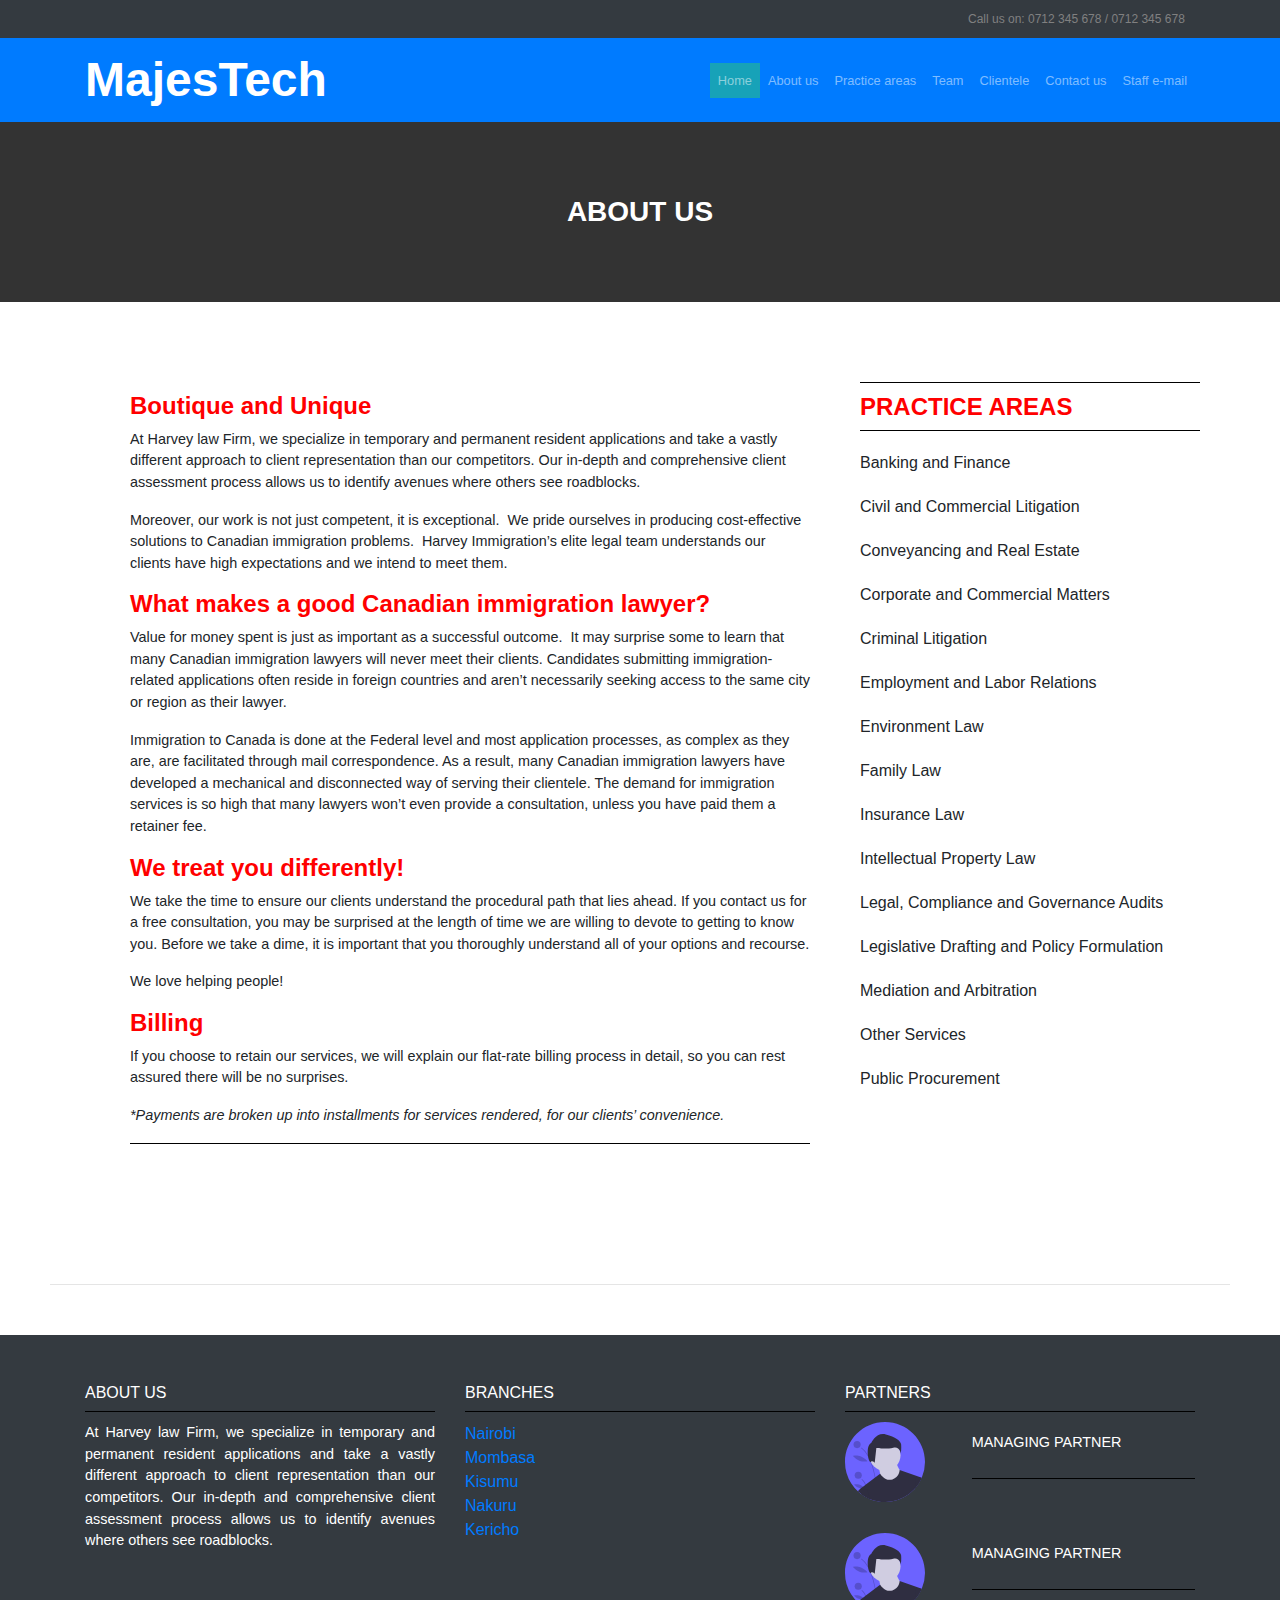
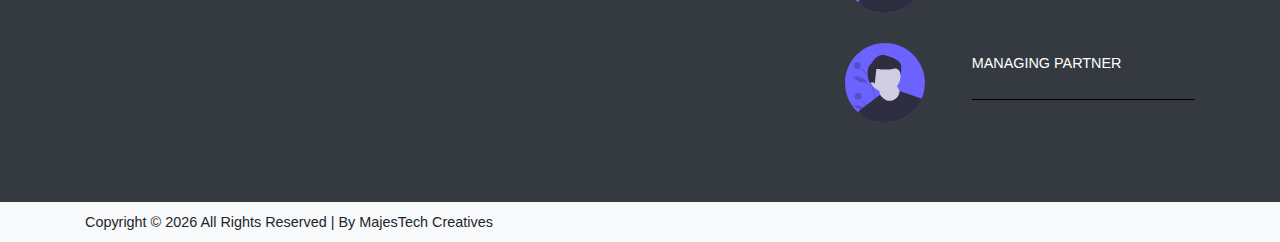
<file: aboutUS.html>
<!DOCTYPE html>
<html lang="en">
<head>
    <meta charset="UTF-8">
    <meta http-equiv="X-UA-Compatible" content="IE=edge">
    <meta name="viewport" content="width=device-width, initial-scale=1.0">
    <link rel="stylesheet" href="https://maxcdn.bootstrapcdn.com/bootstrap/4.0.0/css/bootstrap.min.css" integrity="sha384-Gn5384xqQ1aoWXA+058RXPxPg6fy4IWvTNh0E263XmFcJlSAwiGgFAW/dAiS6JXm" crossorigin="anonymous">
    <link rel="stylesheet" href="https://use.fontawesome.com/releases/v5.7.0/css/all.css" integrity="sha384-lZN37f5QGtY3VHgisS14W3ExzMWZxybE1SJSEsQp9S+oqd12jhcu+A56Ebc1zFSJ" crossorigin="anonymous">
    <link rel="stylesheet" href="./css/site.css">
    <title>MajesTech Advocates</title>
</head>

<body>
    <header>
        <div class="container-fluid bg-dark">
            <div class="container">
                <div class="row ">
                    <div class=" col-3 d-flex">
                        <div class="pr-4">
                            <i class="fab fa-facebook-f"></i>
                        </div>
                        <div class="pr-4">
                            <i class="fab fa-twitter"></i>
                        </div>
                        <div class="pr-4">
                            <i class="fas fa-envelope"></i>
                        </div>
                    </div>
    
                    <div class="col-6"> 
                        <!-- Free space column -->
                    </div>
    
                    <div class="col-3">
                        <p class="call">Call us on: 0712 345 678 / 0712 345 678</p>                   
                    </div>
                </div>
            </div>
        </div>

        <nav>
            <div class="navbar navbar-expand-lg bg-primary navbar-dark sticky-top" id="navbar">
                <div class="container">
                    <!-- Brand/Logo -->
                    <a href="index.html" class="navbar-brand">
                        <h1 class="logo" style="margin: auto;">MajesTech</h1>
                        <!-- <img src="./aip-images/AIP-logo.png" alt="" style="width: 250px;"> -->
                    </a>

                    <!-- Collapsible button -->
                    <button class="navbar-toggler" type="button" data-toggle="collapse" data-target="#collapsibleNavbar">
                        <span class="navbar-toggler-icon"></span>
                    </button>

                    <!-- Nav Links -->
                    <div class="collapse navbar-collapse justify-content-end" id="collapsibleNavbar">
                        <!-- Nav items -->
                        <ul class="navbar-nav" id="navbar-nav">            
                            <li class="nav-item bg-info">
                                <a href="index.html" class="nav-link">Home</a>
                            </li>

                            <li class="nav-item">
                                <a href="aboutUS.html" class="nav-link">About us</a>
                            </li>

                            <li class="nav-item">
                                <a href="practiceAreas.html" class="nav-link">Practice areas</a>
                            </li>

                            <li class="nav-item">
                                <a href="portfolio.html" class="nav-link">Team</a>
                            </li>

                            <li class="nav-item">
                                <a href="clientele.html" class="nav-link">Clientele</a>
                            </li>

                            <li class="nav-item">
                                <a href="contact.html" class="nav-link">Contact us</a>
                            </li>

                            <li class="nav-item">
                                <a href="https://webmail.gigared.com/" class="nav-link">Staff e-mail</a>
                            </li>
                        </ul>
                    </div>
                </div>
            </div>            
        </nav>
    </header>

    <main>
        <div class="header-container">
            <h3><b>ABOUT US</b></h3>
        </div>

        <div class="aboutUS">
            <div class="aboutColumn1">
                <h4>Boutique and Unique</h4>
                <p>
                    At Harvey law Firm, we specialize in temporary and permanent resident applications and 
                    take a vastly different approach to client representation than our competitors. Our 
                    in-depth and comprehensive client assessment process allows us to identify avenues where 
                    others see roadblocks.
                </p>
                <p>
                    Moreover, our work is not just competent, it is exceptional.  We pride ourselves in 
                    producing cost-effective solutions to Canadian immigration problems.  Harvey Immigration’s 
                    elite legal team understands our clients have high expectations and we intend to meet 
                    them.
                </p>

                <h4>What makes a good Canadian immigration lawyer?</h4>
                <P>
                    Value for money spent is just as important as a successful outcome.  It may surprise some to 
                    learn that many Canadian immigration lawyers will never meet their clients. Candidates 
                    submitting immigration-related applications often reside in foreign countries and aren’t 
                    necessarily seeking access to the same city or region as their lawyer.                    
                </P>
                <P>
                    Immigration to Canada is done at the Federal level and most application processes, as 
                    complex as they are, are facilitated through mail correspondence. As a result, many 
                    Canadian immigration lawyers have developed a mechanical and disconnected way of serving 
                    their clientele. The demand for immigration services is so high that many lawyers won’t 
                    even provide a consultation, unless you have paid them a retainer fee.                    
                </P>

                <h4>We treat you differently!</h4>
                <P>
                    We take the time to ensure our clients understand the procedural path that lies ahead. If 
                    you contact us for a free consultation, you may be surprised at the length of time we are 
                    willing to devote to getting to know you. Before we take a dime, it is important that you 
                    thoroughly understand all of your options and recourse.                    
                </P>
                <P>
                    We love helping people!                   
                </P>

                <h4>Billing</h4>
                <P>
                    If you choose to retain our services, we will explain our flat-rate billing process in 
                    detail, so you can rest assured there will be no surprises.                   
                </P>
                <P>
                    <i>*Payments are broken up into installments for services rendered, for our clients’ 
                        convenience.</i>
                </P>

                <hr>

            </div>

            <div class="aboutColumn2">
                <hr>
                <h4 style="margin-top:10px ;">PRACTICE AREAS</h4>
                <hr>

                <ul>
                    <li>Banking and Finance</li>
                    <li>Civil and Commercial Litigation</li>
                    <li>Conveyancing and Real Estate</li>
                    <li>Corporate and Commercial Matters</li>
                    <li>Criminal Litigation</li>
                    <li>Employment and Labor Relations</li>
                    <li>Environment Law</li>
                    <li>Family Law</li>
                    <li>Insurance Law</li>
                    <li>Intellectual Property Law</li>
                    <li>Legal, Compliance and Governance Audits</li>
                    <li>Legislative Drafting and Policy Formulation</li>
                    <li>Mediation and Arbitration</li>
                    <li>Other Services</li>
                    <li>Public Procurement</li>
                </ul>
            </div>

        </div>

        <hr class="aboutHRtag" style="margin: 50px; background-color:white">
    </main>

    <footer class="container-fluid bg-dark">
        <div class="row">
            <div class="col">
                <br>
                <br>
            </div>
        </div>

        <div class="container">
            <div class="row text-white">
                <div class="col-md-4">
                    <h6>ABOUT US</h6>
                    <hr class="row-margin">
                    <div>
                        <p class="text-justify">
                            At Harvey law Firm, we specialize in temporary and permanent resident applications 
                            and take a vastly different approach to client representation than our competitors.
                            Our in-depth and comprehensive client assessment process allows us to identify 
                            avenues where others see roadblocks.
                        </p> 
                    </div> 
                </div>
    
                <div class="col-md-4">
                    <h6>BRANCHES</h6>
                    <hr class="row-margin">
                    
                    <ul>
                        <li>
                            <a href="">Nairobi</a>
                        </li>

                        <li>
                            <a href="">Mombasa</a>
                        </li>

                        <li>
                            <a href="">Kisumu</a>
                        </li>

                        <li>
                            <a href="">Nakuru</a>
                        </li>

                        <li>
                            <a href="">Kericho</a>
                        </li>
                    </ul> 
                </div>
    
                <div class="col-md-4">
                    <h6>PARTNERS</h6>
                    <hr class="row-margin">

                    <div class="row  row-margin div1">
                        <div class="col-4">
                            <div>
                                <img class= "avartar-img img-fluid mx-auto" src="./images/undraw_male_avatar_323b.svg" alt="">
                            </div>
                        </div>

                        <div class="col-8">
                            <div>
                                <p>MANAGING PARTNER</p>
                                <hr>
                            </div>
                        </div>
                    </div>
                    
                    <div class="row row-margin div1">
                        <div class="col-4">
                            <div>
                                <img class= "avartar-img img-fluid mx-auto" src="./images/undraw_male_avatar_323b.svg" alt="">
                            </div>
                        </div>

                        <div class="col-8">
                            <div>
                                <p>MANAGING PARTNER</p>
                                <hr>
                            </div>
                        </div>
                    </div>

                    <div class="row row-margin div1">
                        <div class="col-4">
                            <div>
                                <img class= "avartar-img img-fluid mx-auto" src="./images/undraw_male_avatar_323b.svg" alt="">
                            </div>
                        </div>

                        <div class="col-8">
                            <div>
                                <p>MANAGING PARTNER</p>
                                <hr>
                            </div>
                        </div>
                    </div>
                </div>
            </div>
        </div>

        <div class="row">
            <div class="col">
                <br>
                <br>
            </div>
        </div>

        <div class="row bg-light" style="height: 40px;">
            <div class="container div1" style="height: 40px;">
                <p>Copyright &copy; <script>document.write(new Date().getFullYear())</script> All Rights Reserved | By MajesTech Creatives</p>
            </div>
        </div>
    </footer>

    <script src="https://code.jquery.com/jquery-3.2.1.slim.min.js" integrity="sha384-KJ3o2DKtIkvYIK3UENzmM7KCkRr/rE9/Qpg6aAZGJwFDMVNA/GpGFF93hXpG5KkN" crossorigin="anonymous"></script>
    <script src="https://cdnjs.cloudflare.com/ajax/libs/popper.js/1.12.9/umd/popper.min.js" integrity="sha384-ApNbgh9B+Y1QKtv3Rn7W3mgPxhU9K/ScQsAP7hUibX39j7fakFPskvXusvfa0b4Q" crossorigin="anonymous"></script>
    <script src="https://maxcdn.bootstrapcdn.com/bootstrap/4.0.0/js/bootstrap.min.js" integrity="sha384-JZR6Spejh4U02d8jOt6vLEHfe/JQGiRRSQQxSfFWpi1MquVdAyjUar5+76PVCmYl" crossorigin="anonymous"></script>    
    <script src="./js/site.js"></script>
</body>
</html>
</file>
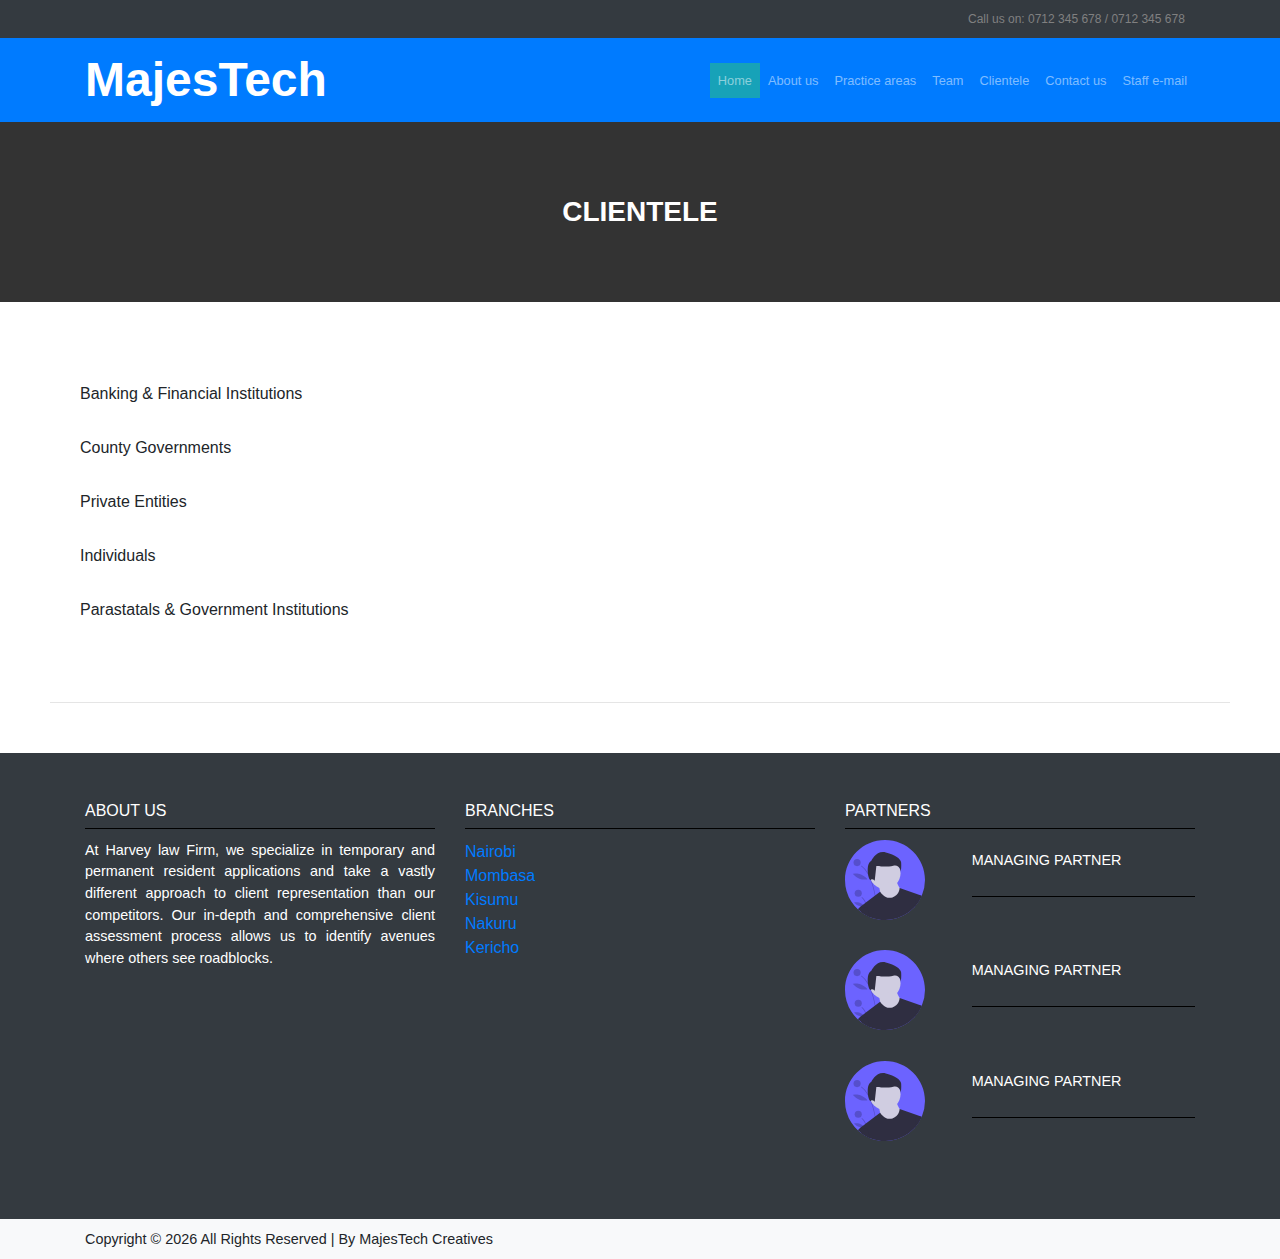
<file: clientele.html>
<!DOCTYPE html>
<html lang="en">
<head>
    <meta charset="UTF-8">
    <meta http-equiv="X-UA-Compatible" content="IE=edge">
    <meta name="viewport" content="width=device-width, initial-scale=1.0">
    <link rel="stylesheet" href="https://maxcdn.bootstrapcdn.com/bootstrap/4.0.0/css/bootstrap.min.css" integrity="sha384-Gn5384xqQ1aoWXA+058RXPxPg6fy4IWvTNh0E263XmFcJlSAwiGgFAW/dAiS6JXm" crossorigin="anonymous">
    <link rel="stylesheet" href="https://use.fontawesome.com/releases/v5.7.0/css/all.css" integrity="sha384-lZN37f5QGtY3VHgisS14W3ExzMWZxybE1SJSEsQp9S+oqd12jhcu+A56Ebc1zFSJ" crossorigin="anonymous">
    <link rel="stylesheet" href="./css/site.css">
    <title>MajesTech Advocates</title>
</head>

<body>
    <header>
        <div class="container-fluid bg-dark">
            <div class="container">
                <div class="row ">
                    <div class=" col-3 d-flex">
                        <div class="pr-4">
                            <i class="fab fa-facebook-f"></i>
                        </div>
                        <div class="pr-4">
                            <i class="fab fa-twitter"></i>
                        </div>
                        <div class="pr-4">
                            <i class="fas fa-envelope"></i>
                        </div>
                    </div>
    
                    <div class="col-6"> 
                        <!-- Free space column -->
                    </div>
    
                    <div class="col-3">
                        <p class="call">Call us on: 0712 345 678 / 0712 345 678</p>                   
                    </div>
                </div>
            </div>
        </div>

        <nav>
            <div class="navbar navbar-expand-lg bg-primary navbar-dark sticky-top" id="navbar">
                <div class="container">
                    <!-- Brand/Logo -->
                    <a href="index.html" class="navbar-brand">
                        <h1 class="logo" style="margin: auto;">MajesTech</h1>
                        <!-- <img src="./aip-images/AIP-logo.png" alt="" style="width: 250px;"> -->
                    </a>

                    <!-- Collapsible button -->
                    <button class="navbar-toggler" type="button" data-toggle="collapse" data-target="#collapsibleNavbar">
                        <span class="navbar-toggler-icon"></span>
                    </button>

                    <!-- Nav Links -->
                    <div class="collapse navbar-collapse justify-content-end" id="collapsibleNavbar">
                        <!-- Nav items -->
                        <ul class="navbar-nav" id="navbar-nav">            
                            <li class="nav-item bg-info">
                                <a href="index.html" class="nav-link">Home</a>
                            </li>

                            <li class="nav-item">
                                <a href="aboutUS.html" class="nav-link">About us</a>
                            </li>

                            <li class="nav-item">
                                <a href="practiceAreas.html" class="nav-link">Practice areas</a>
                            </li>

                            <li class="nav-item">
                                <a href="portfolio.html" class="nav-link">Team</a>
                            </li>

                            <li class="nav-item">
                                <a href="clientele.html" class="nav-link">Clientele</a>
                            </li>

                            <li class="nav-item">
                                <a href="contact.html" class="nav-link">Contact us</a>
                            </li>

                            <li class="nav-item">
                                <a href="https://webmail.gigared.com/" class="nav-link">Staff e-mail</a>
                            </li>
                        </ul>
                    </div>
                </div>
            </div>            
        </nav>
    </header>

    <main>
        <div class="header-container">
            <h3><b>CLIENTELE</b></h3>
        </div>

        <div class="areas">
            <ul>
                <li>Banking & Financial Institutions</li>
                <li>County Governments</li>
                <li>Private Entities</li>
                <li>Individuals</li>
                <li>Parastatals & Government Institutions</li>
            </ul>
        </div>

        <hr style="margin: 50px; background-color:white">
    </main>

    <footer class="container-fluid bg-dark">
        <div class="row">
            <div class="col">
                <br>
                <br>
            </div>
        </div>

        <div class="container">
            <div class="row text-white">
                <div class="col-md-4">
                    <h6>ABOUT US</h6>
                    <hr class="row-margin">
                    <p class="text-justify">
                        At Harvey law Firm, we specialize in temporary and permanent resident applications 
                        and take a vastly different approach to client representation than our competitors.
                        Our in-depth and comprehensive client assessment process allows us to identify 
                        avenues where others see roadblocks.
                    </p>  
                </div>
    
                <div class="col-md-4">
                    <h6>BRANCHES</h6>
                    <hr class="row-margin">
                    
                    <ul>
                        <li>
                            <a href="">Nairobi</a>
                        </li>

                        <li>
                            <a href="">Mombasa</a>
                        </li>

                        <li>
                            <a href="">Kisumu</a>
                        </li>

                        <li>
                            <a href="">Nakuru</a>
                        </li>

                        <li>
                            <a href="">Kericho</a>
                        </li>
                    </ul> 
                </div>
    
                <div class="col-md-4">
                    <h6>PARTNERS</h6>
                    <hr class="row-margin">

                    <div class="row  row-margin div1">
                        <div class="col-4">
                            <div>
                                <img class= "avartar-img img-fluid mx-auto" src="./images/undraw_male_avatar_323b.svg" alt="">
                            </div>
                        </div>

                        <div class="col-8">
                            <div>
                                <p>MANAGING PARTNER</p>
                                <hr>
                            </div>
                        </div>
                    </div>
                    
                    <div class="row row-margin div1">
                        <div class="col-4">
                            <div>
                                <img class= "avartar-img img-fluid mx-auto" src="./images/undraw_male_avatar_323b.svg" alt="">
                            </div>
                        </div>

                        <div class="col-8">
                            <div>
                                <p>MANAGING PARTNER</p>
                                <hr>
                            </div>
                        </div>
                    </div>

                    <div class="row row-margin div1">
                        <div class="col-4">
                            <div>
                                <img class= "avartar-img img-fluid mx-auto" src="./images/undraw_male_avatar_323b.svg" alt="">
                            </div>
                        </div>

                        <div class="col-8">
                            <div>
                                <p>MANAGING PARTNER</p>
                                <hr>
                            </div>
                        </div>
                    </div>
                </div>
            </div>
        </div>

        <div class="row">
            <div class="col">
                <br>
                <br>
            </div>
        </div>

        <div class="row bg-light" style="height: 40px;">
            <div class="container div1" style="height: 40px;">
                <p>Copyright &copy; <script>document.write(new Date().getFullYear())</script> All Rights Reserved | By MajesTech Creatives</p>
            </div>
        </div>
    </footer>

    <script src="https://code.jquery.com/jquery-3.2.1.slim.min.js" integrity="sha384-KJ3o2DKtIkvYIK3UENzmM7KCkRr/rE9/Qpg6aAZGJwFDMVNA/GpGFF93hXpG5KkN" crossorigin="anonymous"></script>
    <script src="https://cdnjs.cloudflare.com/ajax/libs/popper.js/1.12.9/umd/popper.min.js" integrity="sha384-ApNbgh9B+Y1QKtv3Rn7W3mgPxhU9K/ScQsAP7hUibX39j7fakFPskvXusvfa0b4Q" crossorigin="anonymous"></script>
    <script src="https://maxcdn.bootstrapcdn.com/bootstrap/4.0.0/js/bootstrap.min.js" integrity="sha384-JZR6Spejh4U02d8jOt6vLEHfe/JQGiRRSQQxSfFWpi1MquVdAyjUar5+76PVCmYl" crossorigin="anonymous"></script>    
    <script src="./js/site.js"></script>
</body>
</html>
</file>
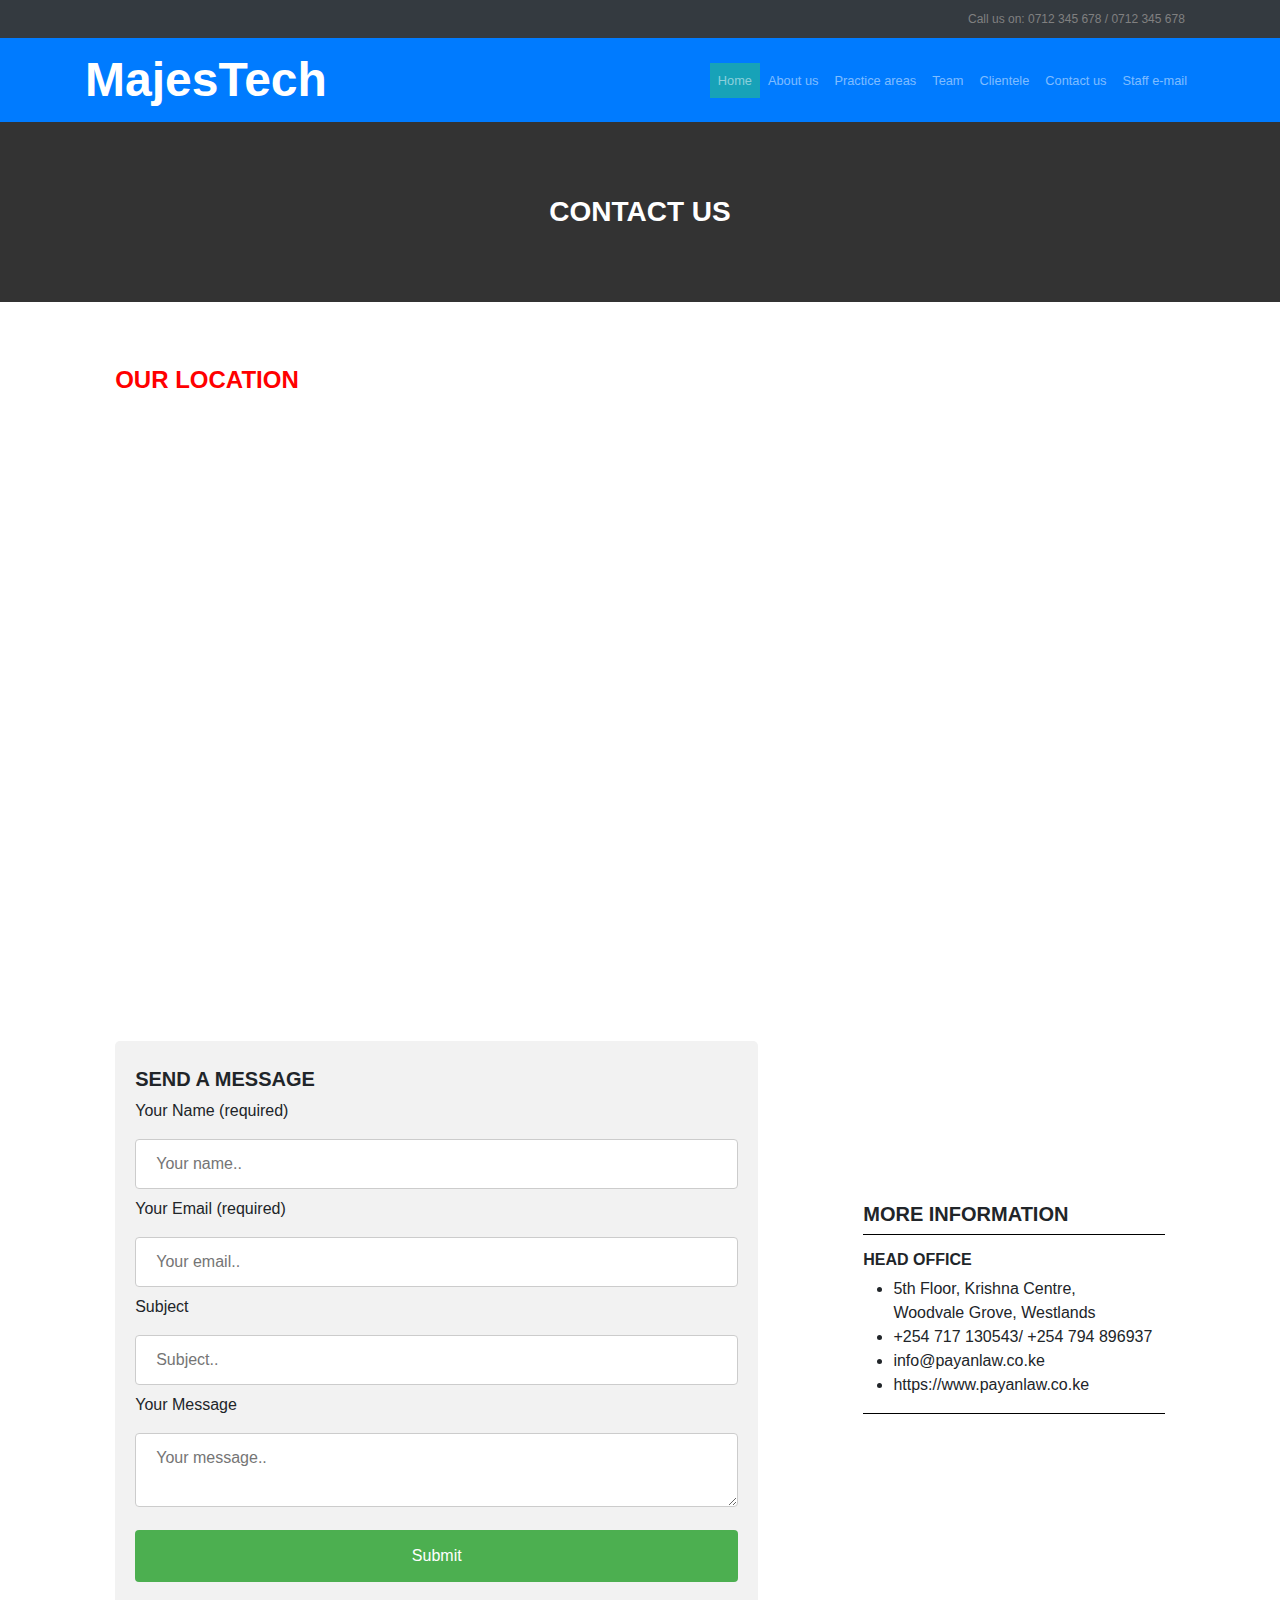
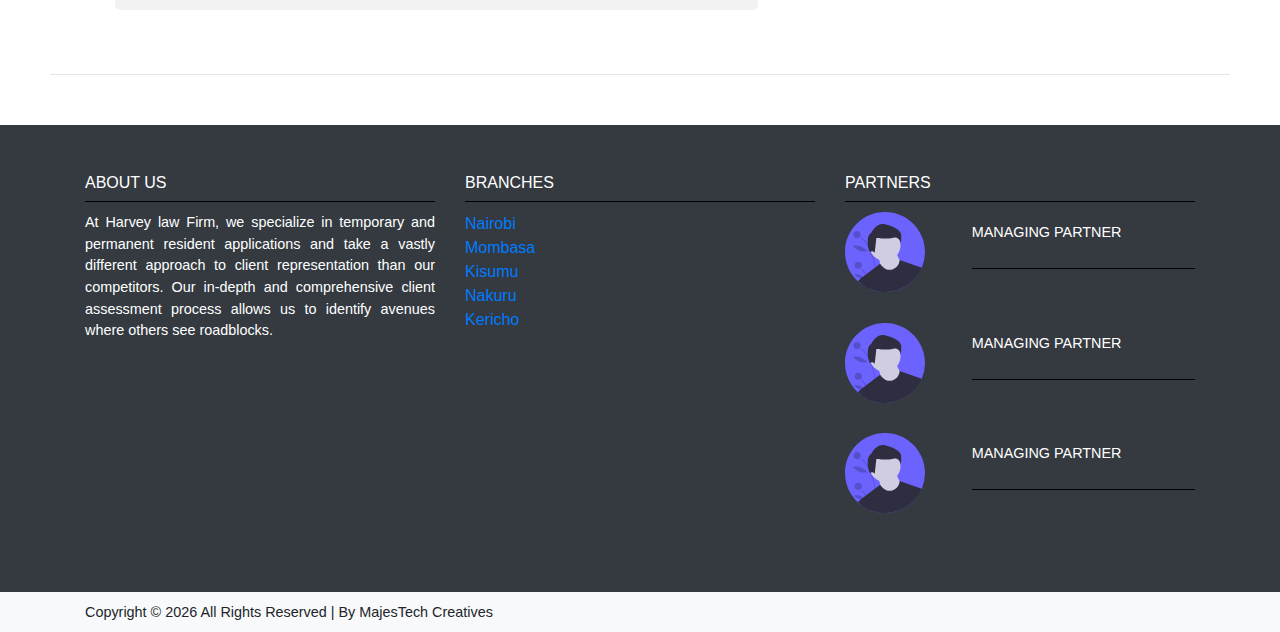
<file: contact.html>
<!DOCTYPE html>
<html lang="en">
<head>
    <meta charset="UTF-8">
    <meta http-equiv="X-UA-Compatible" content="IE=edge">
    <meta name="viewport" content="width=device-width, initial-scale=1.0">
    <link rel="stylesheet" href="https://maxcdn.bootstrapcdn.com/bootstrap/4.0.0/css/bootstrap.min.css" integrity="sha384-Gn5384xqQ1aoWXA+058RXPxPg6fy4IWvTNh0E263XmFcJlSAwiGgFAW/dAiS6JXm" crossorigin="anonymous">
    <link rel="stylesheet" href="https://use.fontawesome.com/releases/v5.7.0/css/all.css" integrity="sha384-lZN37f5QGtY3VHgisS14W3ExzMWZxybE1SJSEsQp9S+oqd12jhcu+A56Ebc1zFSJ" crossorigin="anonymous">
    <link rel="stylesheet" href="./css/site.css">
    <title>MajesTech Advocates</title>
</head>

<body>
    <header>
        <div class="container-fluid bg-dark">
            <div class="container">
                <div class="row ">
                    <div class=" col-3 d-flex">
                        <div class="pr-4">
                            <i class="fab fa-facebook-f"></i>
                        </div>
                        <div class="pr-4">
                            <i class="fab fa-twitter"></i>
                        </div>
                        <div class="pr-4">
                            <i class="fas fa-envelope"></i>
                        </div>
                    </div>
    
                    <div class="col-6"> 
                        <!-- Free space column -->
                    </div>
    
                    <div class="col-3">
                        <p class="call">Call us on: 0712 345 678 / 0712 345 678</p>                   
                    </div>
                </div>
            </div>
        </div>

        <nav>
            <div class="navbar navbar-expand-lg bg-primary navbar-dark sticky-top" id="navbar">
                <div class="container">
                    <!-- Brand/Logo -->
                    <a href="index.html" class="navbar-brand">
                        <h1 class="logo" style="margin: auto;">MajesTech</h1>
                        <!-- <img src="./aip-images/AIP-logo.png" alt="" style="width: 250px;"> -->
                    </a>

                    <!-- Collapsible button -->
                    <button class="navbar-toggler" type="button" data-toggle="collapse" data-target="#collapsibleNavbar">
                        <span class="navbar-toggler-icon"></span>
                    </button>

                    <!-- Nav Links -->
                    <div class="collapse navbar-collapse justify-content-end" id="collapsibleNavbar">
                        <!-- Nav items -->
                        <ul class="navbar-nav" id="navbar-nav">            
                            <li class="nav-item bg-info">
                                <a href="index.html" class="nav-link">Home</a>
                            </li>

                            <li class="nav-item">
                                <a href="aboutUS.html" class="nav-link">About us</a>
                            </li>

                            <li class="nav-item">
                                <a href="practiceAreas.html" class="nav-link">Practice areas</a>
                            </li>

                            <li class="nav-item">
                                <a href="portfolio.html" class="nav-link">Team</a>
                            </li>

                            <li class="nav-item">
                                <a href="clientele.html" class="nav-link">Clientele</a>
                            </li>

                            <li class="nav-item">
                                <a href="contact.html" class="nav-link">Contact us</a>
                            </li>

                            <li class="nav-item">
                                <a href="https://webmail.gigared.com/" class="nav-link">Staff e-mail</a>
                            </li>
                        </ul>
                    </div>
                </div>
            </div>            
        </nav>
    </header>

    <main>
        <div class="header-container">
            <h3><b>CONTACT US</b></h3>
        </div>

        <div class="contactContainer">
            <h4>OUR LOCATION</h4>
            <iframe class="w-100 row-margin" src="https://www.google.com/maps/embed?pb=!1m18!1m12!1m3!1d7977.628007569269!2d36.81992522869581!3d-1.285598900045966!2m3!1f0!2f0!3f0!3m2!1i1024!2i768!4f13.1!3m3!1m2!1s0x182f10d6465eafbb%3A0x978482cddeaf237!2sK.C.S.%20House!5e0!3m2!1sen!2ske!4v1632907385347!5m2!1sen!2ske" 
                                height="600" style="border:0;" allowfullscreen="" loading="lazy">
            </iframe>

            <div class="contactContainerColumns">
                <div class="contactContainerColumn1">
                    <h5>SEND A MESSAGE</h5>
                    <form action="/action_page.php">
                        <label for="name">Your Name (required)</label>
                        <input type="text" id="name" name="name" placeholder="Your name..">
                    
                        <label for="email">Your Email (required)</label>
                        <input type="email" id="email" name="email" placeholder="Your email..">

                        <label for="subject">Subject</label>
                        <input type="text" id="subject" name="subject" placeholder="Subject..">

                        <label for="message">Your Message</label>
                        <textarea id="message" name="message" placeholder="Your message.."></textarea>
                      
                        <input type="submit" value="Submit">
                    </form>
                </div>
                <div class="contactContainerColumn2">
                    <h5>MORE INFORMATION</h5>
                    <hr>
                    <h6 style="margin-top: 5%;"><b>HEAD OFFICE</b></h6>
                    <ul style="list-style: disc; margin-left: 10%;">
                        <li>5th Floor, Krishna Centre, <br>Woodvale Grove, Westlands</li>
                        <li>+254 717 130543/ +254 794 896937</li>
                        <li>info@payanlaw.co.ke</li>
                        <li>https://www.payanlaw.co.ke</li>
                    </ul>
                    <hr>
                </div>

            </div>
            
        </div>

        <hr style="margin: 50px; background-color:white">
    </main>

    <footer class="container-fluid bg-dark">
        <div class="row">
            <div class="col">
                <br>
                <br>
            </div>
        </div>

        <div class="container">
            <div class="row text-white">
                <div class="col-md-4">
                    <h6>ABOUT US</h6>
                    <hr class="row-margin">
                    <p class="text-justify">
                        At Harvey law Firm, we specialize in temporary and permanent resident applications 
                        and take a vastly different approach to client representation than our competitors.
                        Our in-depth and comprehensive client assessment process allows us to identify 
                        avenues where others see roadblocks.
                    </p>  
                </div>
    
                <div class="col-md-4">
                    <h6>BRANCHES</h6>
                    <hr class="row-margin">
                    
                    <ul>
                        <li>
                            <a href="">Nairobi</a>
                        </li>

                        <li>
                            <a href="">Mombasa</a>
                        </li>

                        <li>
                            <a href="">Kisumu</a>
                        </li>

                        <li>
                            <a href="">Nakuru</a>
                        </li>

                        <li>
                            <a href="">Kericho</a>
                        </li>
                    </ul> 
                </div>
    
                <div class="col-md-4">
                    <h6>PARTNERS</h6>
                    <hr class="row-margin">

                    <div class="row  row-margin div1">
                        <div class="col-4">
                            <div>
                                <img class= "avartar-img img-fluid mx-auto" src="./images/undraw_male_avatar_323b.svg" alt="">
                            </div>
                        </div>

                        <div class="col-8">
                            <div>
                                <p>MANAGING PARTNER</p>
                                <hr>
                            </div>
                        </div>
                    </div>
                    
                    <div class="row row-margin div1">
                        <div class="col-4">
                            <div>
                                <img class= "avartar-img img-fluid mx-auto" src="./images/undraw_male_avatar_323b.svg" alt="">
                            </div>
                        </div>

                        <div class="col-8">
                            <div>
                                <p>MANAGING PARTNER</p>
                                <hr>
                            </div>
                        </div>
                    </div>

                    <div class="row row-margin div1">
                        <div class="col-4">
                            <div>
                                <img class= "avartar-img img-fluid mx-auto" src="./images/undraw_male_avatar_323b.svg" alt="">
                            </div>
                        </div>

                        <div class="col-8">
                            <div>
                                <p>MANAGING PARTNER</p>
                                <hr>
                            </div>
                        </div>
                    </div>
                </div>
            </div>
        </div>

        <div class="row">
            <div class="col">
                <br>
                <br>
            </div>
        </div>

        <div class="row bg-light" style="height: 40px;">
            <div class="container div1" style="height: 40px;">
                <p>Copyright &copy; <script>document.write(new Date().getFullYear())</script> All Rights Reserved | By MajesTech Creatives</p>
            </div>
        </div>
    </footer>

    <script src="https://code.jquery.com/jquery-3.2.1.slim.min.js" integrity="sha384-KJ3o2DKtIkvYIK3UENzmM7KCkRr/rE9/Qpg6aAZGJwFDMVNA/GpGFF93hXpG5KkN" crossorigin="anonymous"></script>
    <script src="https://cdnjs.cloudflare.com/ajax/libs/popper.js/1.12.9/umd/popper.min.js" integrity="sha384-ApNbgh9B+Y1QKtv3Rn7W3mgPxhU9K/ScQsAP7hUibX39j7fakFPskvXusvfa0b4Q" crossorigin="anonymous"></script>
    <script src="https://maxcdn.bootstrapcdn.com/bootstrap/4.0.0/js/bootstrap.min.js" integrity="sha384-JZR6Spejh4U02d8jOt6vLEHfe/JQGiRRSQQxSfFWpi1MquVdAyjUar5+76PVCmYl" crossorigin="anonymous"></script>    
    <script src="./js/site.js"></script>
</body>
</html>
</file>
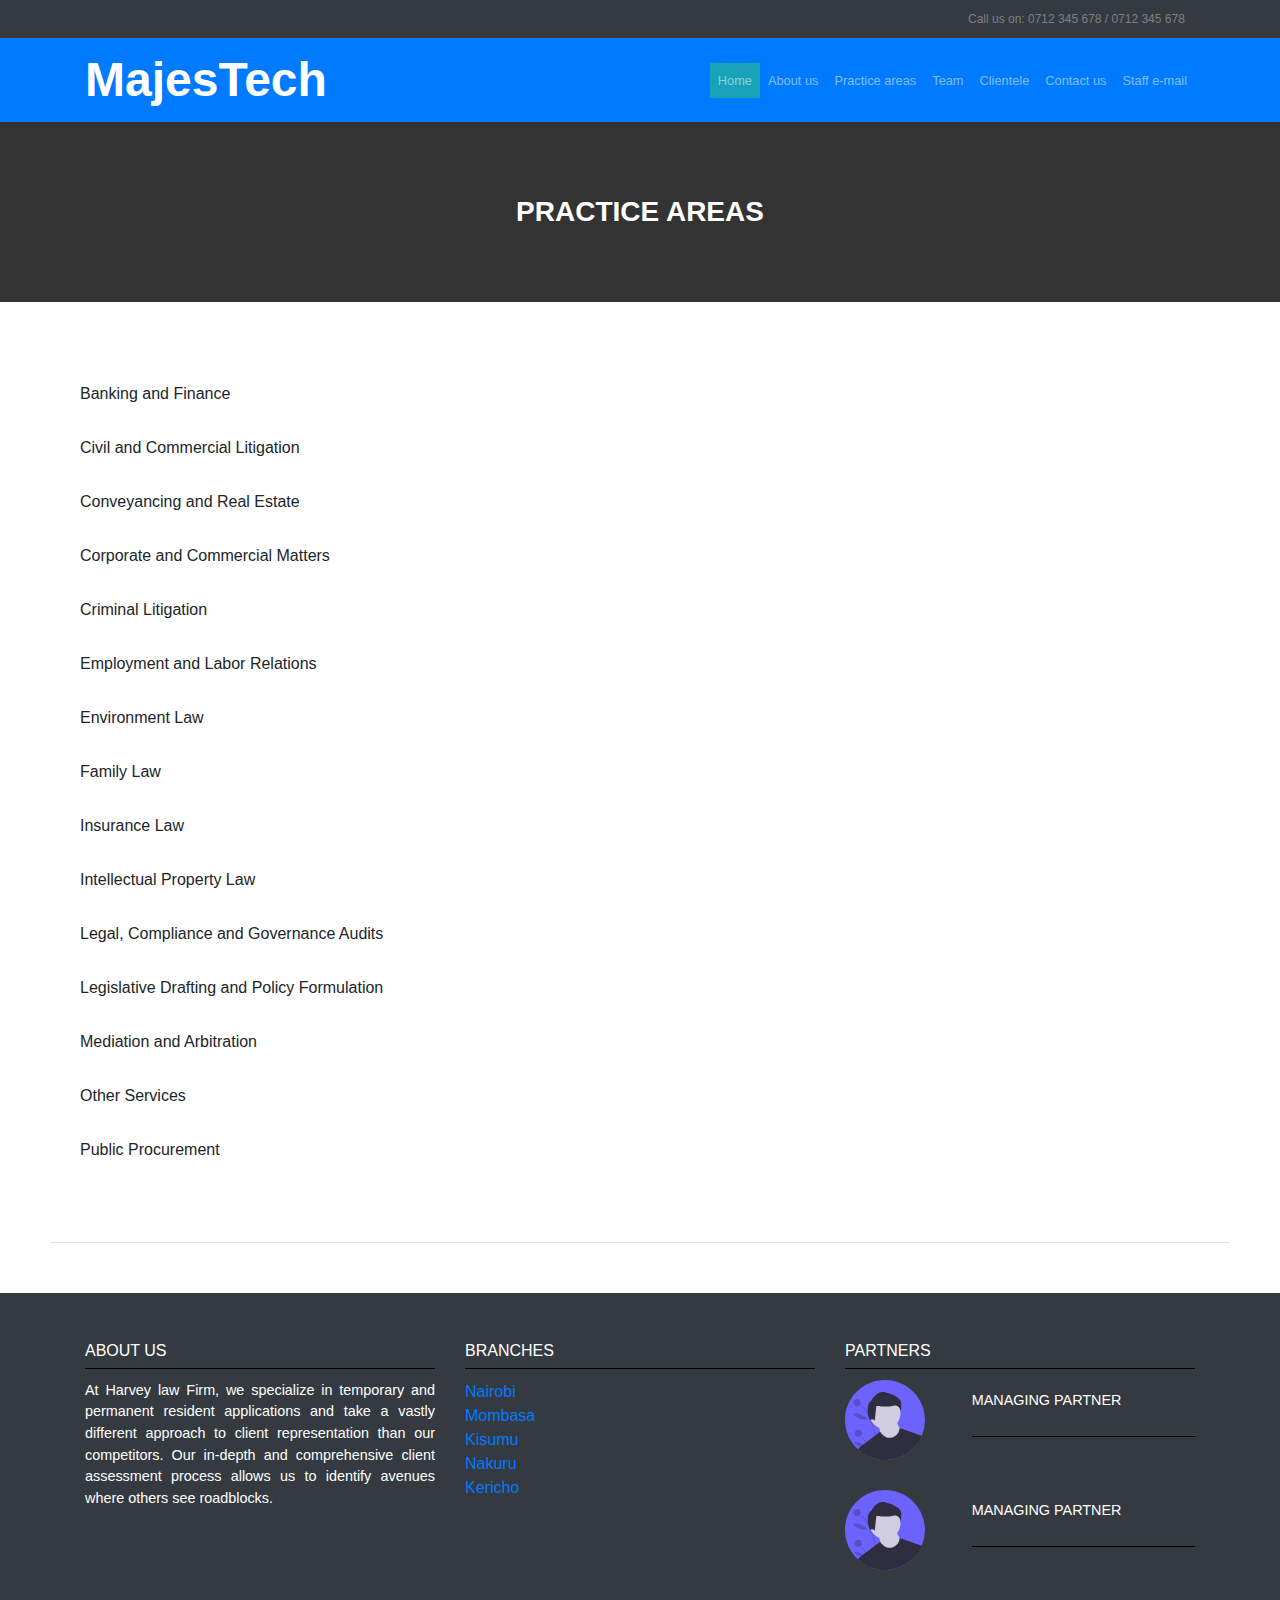
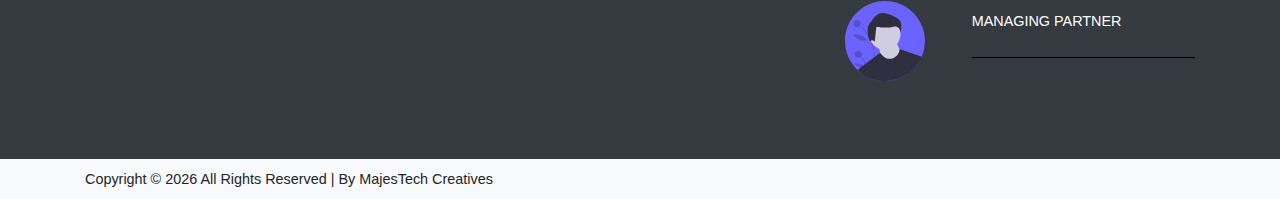
<file: practiceAreas.html>
<!DOCTYPE html>
<html lang="en">
<head>
    <meta charset="UTF-8">
    <meta http-equiv="X-UA-Compatible" content="IE=edge">
    <meta name="viewport" content="width=device-width, initial-scale=1.0">
    <link rel="stylesheet" href="https://maxcdn.bootstrapcdn.com/bootstrap/4.0.0/css/bootstrap.min.css" integrity="sha384-Gn5384xqQ1aoWXA+058RXPxPg6fy4IWvTNh0E263XmFcJlSAwiGgFAW/dAiS6JXm" crossorigin="anonymous">
    <link rel="stylesheet" href="https://use.fontawesome.com/releases/v5.7.0/css/all.css" integrity="sha384-lZN37f5QGtY3VHgisS14W3ExzMWZxybE1SJSEsQp9S+oqd12jhcu+A56Ebc1zFSJ" crossorigin="anonymous">
    <link rel="stylesheet" href="./css/site.css">
    <title>MajesTech Advocates</title>
</head>

<body>
    <header>
        <div class="container-fluid bg-dark">
            <div class="container">
                <div class="row ">
                    <div class=" col-3 d-flex">
                        <div class="pr-4">
                            <i class="fab fa-facebook-f"></i>
                        </div>
                        <div class="pr-4">
                            <i class="fab fa-twitter"></i>
                        </div>
                        <div class="pr-4">
                            <i class="fas fa-envelope"></i>
                        </div>
                    </div>
    
                    <div class="col-6"> 
                        <!-- Free space column -->
                    </div>
    
                    <div class="col-3">
                        <p class="call">Call us on: 0712 345 678 / 0712 345 678</p>                   
                    </div>
                </div>
            </div>
        </div>

        <nav>
            <div class="navbar navbar-expand-lg bg-primary navbar-dark sticky-top" id="navbar">
                <div class="container">
                    <!-- Brand/Logo -->
                    <a href="index.html" class="navbar-brand">
                        <h1 class="logo" style="margin: auto;">MajesTech</h1>
                        <!-- <img src="./aip-images/AIP-logo.png" alt="" style="width: 250px;"> -->
                    </a>

                    <!-- Collapsible button -->
                    <button class="navbar-toggler" type="button" data-toggle="collapse" data-target="#collapsibleNavbar">
                        <span class="navbar-toggler-icon"></span>
                    </button>

                    <!-- Nav Links -->
                    <div class="collapse navbar-collapse justify-content-end" id="collapsibleNavbar">
                        <!-- Nav items -->
                        <ul class="navbar-nav" id="navbar-nav">            
                            <li class="nav-item bg-info">
                                <a href="index.html" class="nav-link">Home</a>
                            </li>

                            <li class="nav-item">
                                <a href="aboutUS.html" class="nav-link">About us</a>
                            </li>

                            <li class="nav-item">
                                <a href="practiceAreas.html" class="nav-link">Practice areas</a>
                            </li>

                            <li class="nav-item">
                                <a href="portfolio.html" class="nav-link">Team</a>
                            </li>

                            <li class="nav-item">
                                <a href="clientele.html" class="nav-link">Clientele</a>
                            </li>

                            <li class="nav-item">
                                <a href="contact.html" class="nav-link">Contact us</a>
                            </li>

                            <li class="nav-item">
                                <a href="https://webmail.gigared.com/" class="nav-link">Staff e-mail</a>
                            </li>
                        </ul>
                    </div>
                </div>
            </div>            
        </nav>
    </header>

    <main>
        <div class="header-container">
            <h3><b>PRACTICE AREAS</b></h3>
        </div>

        <div class="areas">
            <ul>
                <li>Banking and Finance</li>
                <li>Civil and Commercial Litigation</li>
                <li>Conveyancing and Real Estate</li>
                <li>Corporate and Commercial Matters</li>
                <li>Criminal Litigation</li>
                <li>Employment and Labor Relations</li>
                <li>Environment Law</li>
                <li>Family Law</li>
                <li>Insurance Law</li>
                <li>Intellectual Property Law</li>
                <li>Legal, Compliance and Governance Audits</li>
                <li>Legislative Drafting and Policy Formulation</li>
                <li>Mediation and Arbitration</li>
                <li>Other Services</li>
                <li>Public Procurement</li>
            </ul>
        </div>

        <hr style="margin: 50px; background-color:white">
    </main>

    <footer class="container-fluid bg-dark">
        <div class="row">
            <div class="col">
                <br>
                <br>
            </div>
        </div>

        <div class="container">
            <div class="row text-white">
                <div class="col-md-4">
                    <h6>ABOUT US</h6>
                    <hr class="row-margin">
                    <p class="text-justify">
                        At Harvey law Firm, we specialize in temporary and permanent resident applications 
                        and take a vastly different approach to client representation than our competitors.
                        Our in-depth and comprehensive client assessment process allows us to identify 
                        avenues where others see roadblocks.
                    </p>  
                </div>
    
                <div class="col-md-4">
                    <h6>BRANCHES</h6>
                    <hr class="row-margin">
                    
                    <ul>
                        <li>
                            <a href="">Nairobi</a>
                        </li>

                        <li>
                            <a href="">Mombasa</a>
                        </li>

                        <li>
                            <a href="">Kisumu</a>
                        </li>

                        <li>
                            <a href="">Nakuru</a>
                        </li>

                        <li>
                            <a href="">Kericho</a>
                        </li>
                    </ul> 
                </div>
    
                <div class="col-md-4">
                    <h6>PARTNERS</h6>
                    <hr class="row-margin">

                    <div class="row  row-margin div1">
                        <div class="col-4">
                            <div>
                                <img class= "avartar-img img-fluid mx-auto" src="./images/undraw_male_avatar_323b.svg" alt="">
                            </div>
                        </div>

                        <div class="col-8">
                            <div>
                                <p>MANAGING PARTNER</p>
                                <hr>
                            </div>
                        </div>
                    </div>
                    
                    <div class="row row-margin div1">
                        <div class="col-4">
                            <div>
                                <img class= "avartar-img img-fluid mx-auto" src="./images/undraw_male_avatar_323b.svg" alt="">
                            </div>
                        </div>

                        <div class="col-8">
                            <div>
                                <p>MANAGING PARTNER</p>
                                <hr>
                            </div>
                        </div>
                    </div>

                    <div class="row row-margin div1">
                        <div class="col-4">
                            <div>
                                <img class= "avartar-img img-fluid mx-auto" src="./images/undraw_male_avatar_323b.svg" alt="">
                            </div>
                        </div>

                        <div class="col-8">
                            <div>
                                <p>MANAGING PARTNER</p>
                                <hr>
                            </div>
                        </div>
                    </div>
                </div>
            </div>
        </div>

        <div class="row">
            <div class="col">
                <br>
                <br>
            </div>
        </div>

        <div class="row bg-light" style="height: 40px;">
            <div class="container div1" style="height: 40px;">
                <p>Copyright &copy; <script>document.write(new Date().getFullYear())</script> All Rights Reserved | By MajesTech Creatives</p>
            </div>
        </div>
    </footer>

    <script src="https://code.jquery.com/jquery-3.2.1.slim.min.js" integrity="sha384-KJ3o2DKtIkvYIK3UENzmM7KCkRr/rE9/Qpg6aAZGJwFDMVNA/GpGFF93hXpG5KkN" crossorigin="anonymous"></script>
    <script src="https://cdnjs.cloudflare.com/ajax/libs/popper.js/1.12.9/umd/popper.min.js" integrity="sha384-ApNbgh9B+Y1QKtv3Rn7W3mgPxhU9K/ScQsAP7hUibX39j7fakFPskvXusvfa0b4Q" crossorigin="anonymous"></script>
    <script src="https://maxcdn.bootstrapcdn.com/bootstrap/4.0.0/js/bootstrap.min.js" integrity="sha384-JZR6Spejh4U02d8jOt6vLEHfe/JQGiRRSQQxSfFWpi1MquVdAyjUar5+76PVCmYl" crossorigin="anonymous"></script>    
    <script src="./js/site.js"></script>
</body>
</html>
</file>
<file: css/site.css>
* {
    margin: 0px;
    padding: 0px;
}
p {
    font-size: 0.9rem;
}

ul {
    margin-left: 0%;
    list-style: none;
}

h5 {
    font-weight: 800;
}
/* CAROUSEL
********************************************************************************/

.viewAllButton {
    cursor: pointer;
    width: 130px;
    height: 20%;
    padding: 5px 10px;
    margin: 10px;
    border-radius: 35%;
    color: white;
    border: 1px solid white;
    background-color: transparent;
}
.viewAllButton:hover{
    background-color: #007bff;
    border: 1px solid #007bff;
}

.welcome-carousel-image1 {
    box-shadow: inset 0 0 0 100vw rgba(0,0,0,0.3);
    background-image: url("../images/AdobeStock_177028053.jpeg");
}

.welcome-carousel-image2 {
    box-shadow: inset 0 0 0 100vw rgba(0,0,0,0.3);
    background-image: url("../images/AdobeStock_323181713.jpeg");
}

.welcome-carousel-image3 {
    box-shadow: inset 0 0 0 100vw rgba(0,0,0,0.3);
    background-image: url("../images/AdobeStock_103821675.jpeg");
}

.carouselCaptionParagraph ul {
    list-style: none;
    margin-left: 0%;
}

/********************************************************************************/

/* ABOUT US
*********************************************************************************/
.aboutUS {
    display: flex;
    padding: 80px;
}
.aboutColumn1 {
    flex: 2;
    padding: 10px 50px;
}

.aboutColumn2 {
    flex: 1;
}

.aboutColumn2 li {
    margin: 20px 0px;
}
/********************************************************************************/

/* CONTACT US 
*********************************************************************************/
.contactContainer {
    margin: 5% 9%;
}

.contactContainerColumns {
    display: flex;
}

input[type=text] {
    width: 100%;
    padding: 12px 20px;
    margin: 8px 0;
    display: inline-block;
    border: 1px solid #ccc;
    border-radius: 4px;
    box-sizing: border-box;
}

input[type=email], textarea {
    width: 100%;
    padding: 12px 20px;
    margin: 8px 0;
    display: inline-block;
    border: 1px solid #ccc;
    border-radius: 4px;
    box-sizing: border-box;
}
  
input[type=submit] {
    width: 100%;
    background-color: #4CAF50;
    color: white;
    padding: 14px 20px;
    margin: 8px 0;
    border: none;
    border-radius: 4px;
    cursor: pointer;
}
  
input[type=submit]:hover {
    background-color: #45a049;
}
  
.contactContainerColumn1 {
    border-radius: 5px;
    background-color: #f2f2f2;
    padding: 20px;
    flex: 2;
}
.contactContainerColumn2 {
    flex: 1;
    margin-left: 10%;
    margin-top: 15%;
}
/********************************************************************************/

.fab, .fas {
    font-size:12px;
    color: gray;
    text-align: end;
    padding: 5%;
    min-height: 5vh;
}
.fa-balance-scale, 
.fa-eye, 
.fa-check {
    font-size: 90%;
    color: red;
}

.icon{
    display:inline-block;
    font-size: 40px;
    line-height: 50px;
    border: 2px solid red;
    color:white;
    width: 70px;
    height: 70px;
    text-align: center;
    vertical-align: bottom;
    margin: 10% 43%;
    padding: 10px;
}

.call {
    font-size: 12px;
    color: honeydew;
    text-align: end;
    margin: auto;
    padding: 4%;
    color: gray;
}

.nav-item {
    font-size: 0.8rem;
}

.logo {
    font-size: 3rem;
    font-weight: bolder;
    color: white;
}

.carousel-item {
    height: 70vh;
    max-width: 100vw;
    background-size: cover;
    background-position: center;
    background-repeat: no-repeat;
}

.carousel-caption {
    bottom: 3rem;
    z-index: 10;
}

.carouselCaptionParagraph{
    text-align: center;
}

h3 {
    margin: 2% 0%;
}
h4 {
    color: red;
    font-weight: bold;
}
h5 {
    margin-top: 1%;
}
.row-margin {
    margin-bottom: 3%;
}
hr{
    height: 0.1px;
    margin: 0.1% 0%;
    background-color: black;
}

.div1 {
    height: 100px;
    line-height: 40px;
    text-align: start;
    /* border: 2px dashed #f69c55; */
  }

.sticky {
    position: fixed;
    top: 0;
    width: 100%;
}

.avartar-img {
    width: 80px;
}



/*PRACTICE AREAS
********************************************************************************************************/
.header-container {
    height: 20vh;
    background-color: #333333;
    color: white;
    display: flex;
    justify-content: center;
    align-items: center;
}
.areas {
    margin: 80px 80px;
}
.areas li {
    margin: 30px 0px;
    list-style: none;
}


@media only screen and (max-width: 600px){
    .call {
        display: none;
    }    

    hr{
        height: 0.005px;
        margin: 0.3% 0%;
        background-color: black;
    }
    .aboutUS {
        padding: 5px;
    }
    .aboutColumn1 {
        padding: 5px;
    }
    .aboutColumn2 {
        display: none;
    }
    .aboutHRtag {
        display: none;
    }

    .contactContainerColumns {
        flex-direction: column;
    }
}
</file>
